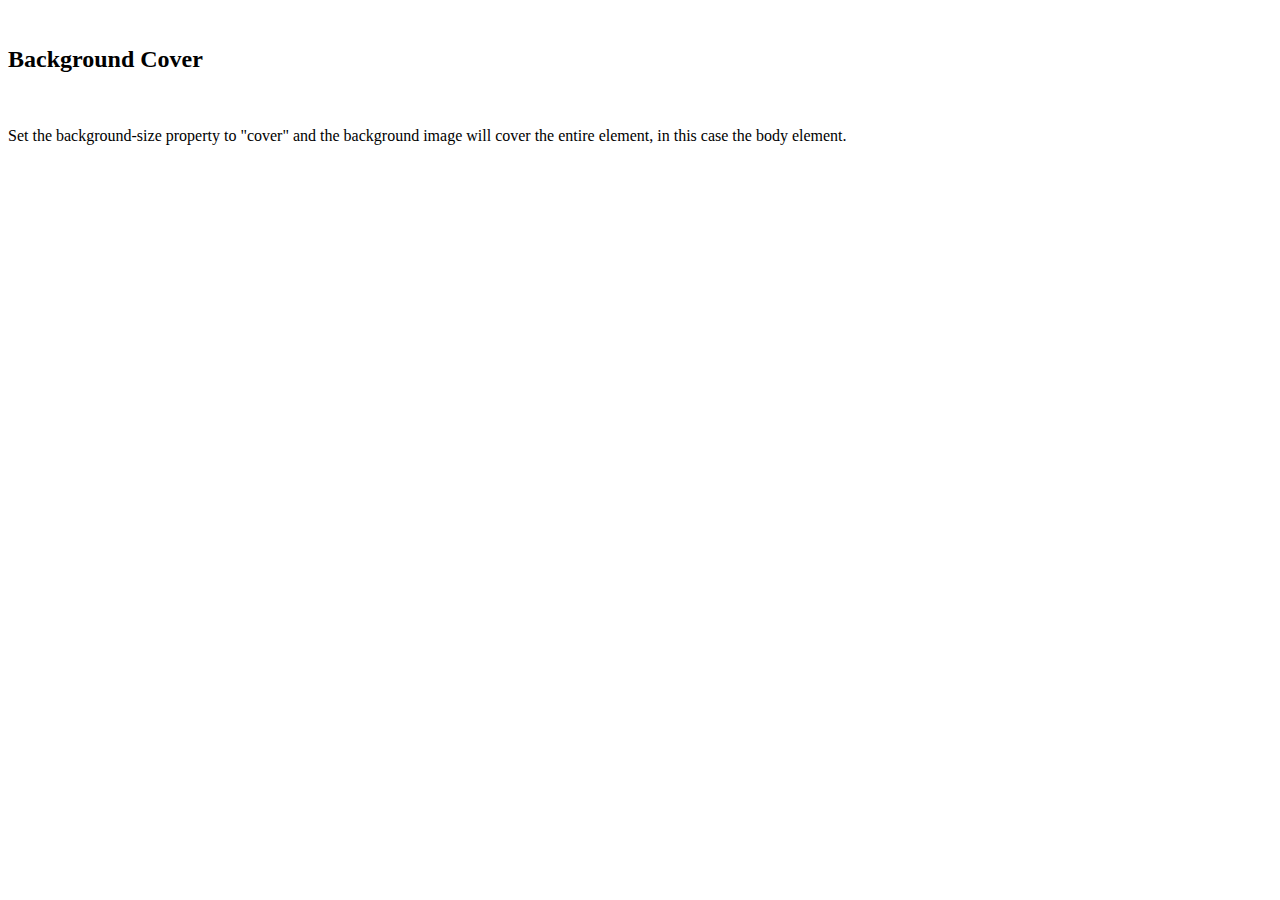
<file: Index.html>
<!DOCTYPE html>
<html>
<head>
<style>
body {
  background-image: url('https://c4.wallpaperflare.com/wallpaper/97/833/155/mountains-firewatch-green-forest-wallpaper-preview.jpg');
  background-repeat: no-repeat;
  background-attachment: fixed;  
  background-size: cover;
}
</style>
</head>
<body>
​
<h2>Background Cover</h2>
​
<p>Set the background-size property to "cover" and the background image will cover the entire element, in this case the body element.</p>
​
</body>
</html>
</file>
